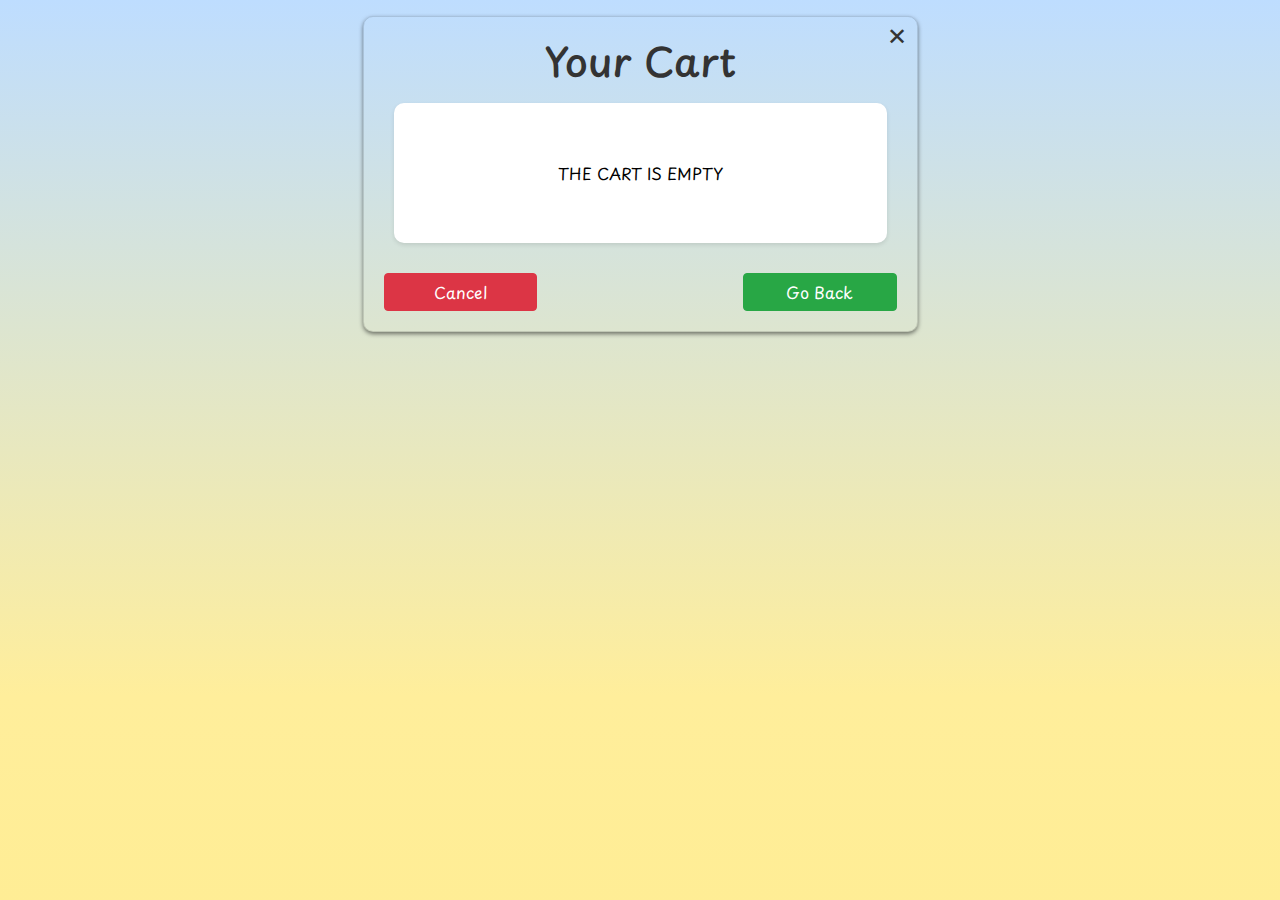
<file: cart.html>
<!DOCTYPE html>
<html>
<head>
    <title>Cart</title>
    <link rel="icon" type="image/png" href="https://cdn-icons-png.flaticon.com/128/939/939694.png">

    <meta charset="UTF-8">
    <meta name="viewport" content="width=device-width, initial-scale=1, user-scalable=no">
    <link rel="stylesheet" href="https://stackpath.bootstrapcdn.com/bootstrap/4.5.2/css/bootstrap.min.css">
    <link rel="stylesheet" href="https://cdnjs.cloudflare.com/ajax/libs/font-awesome/6.0.0-beta3/css/all.min.css">
    <link href="https://fonts.googleapis.com/css2?family=Playpen+Sans&display=swap" rel="stylesheet">
    <link rel="preconnect" href="https://fonts.googleapis.com">
    <link rel="preconnect" href="https://fonts.gstatic.com" crossorigin>

    <link rel="stylesheet" href="cart.css">
</head>
    <div id="loading-screen"></div>
<body>
<header>
    <div id="loader" class="loader"></div>
</header>
<div class="container">
    <form id="cart-form" class="card mt-3 mb-3">
        <h1 class="text-center">Your Cart</h1>
        <a href="products.html" id="close-button">✕</a>
        <div id="cart-items"></div>
        <div id="cart-total"></div>
        <div class="d-flex justify-content-between align-items-center">
            <a id="clear-cart-button" class="btn btn-danger">Cancel</a>
            <a href="#" id="checkout-button" class="btn btn-success"></a>
        </div>
    </form>
</div>
<script src="https://code.jquery.com/jquery-3.6.4.min.js"></script>
<script src="https://cdnjs.cloudflare.com/ajax/libs/popper.js/1.16.0/umd/popper.min.js"></script>
<script src="https://stackpath.bootstrapcdn.com/bootstrap/4.5.2/js/bootstrap.min.js"></script>
<script src="cart.js"></script>
</body>
</html>
</file>
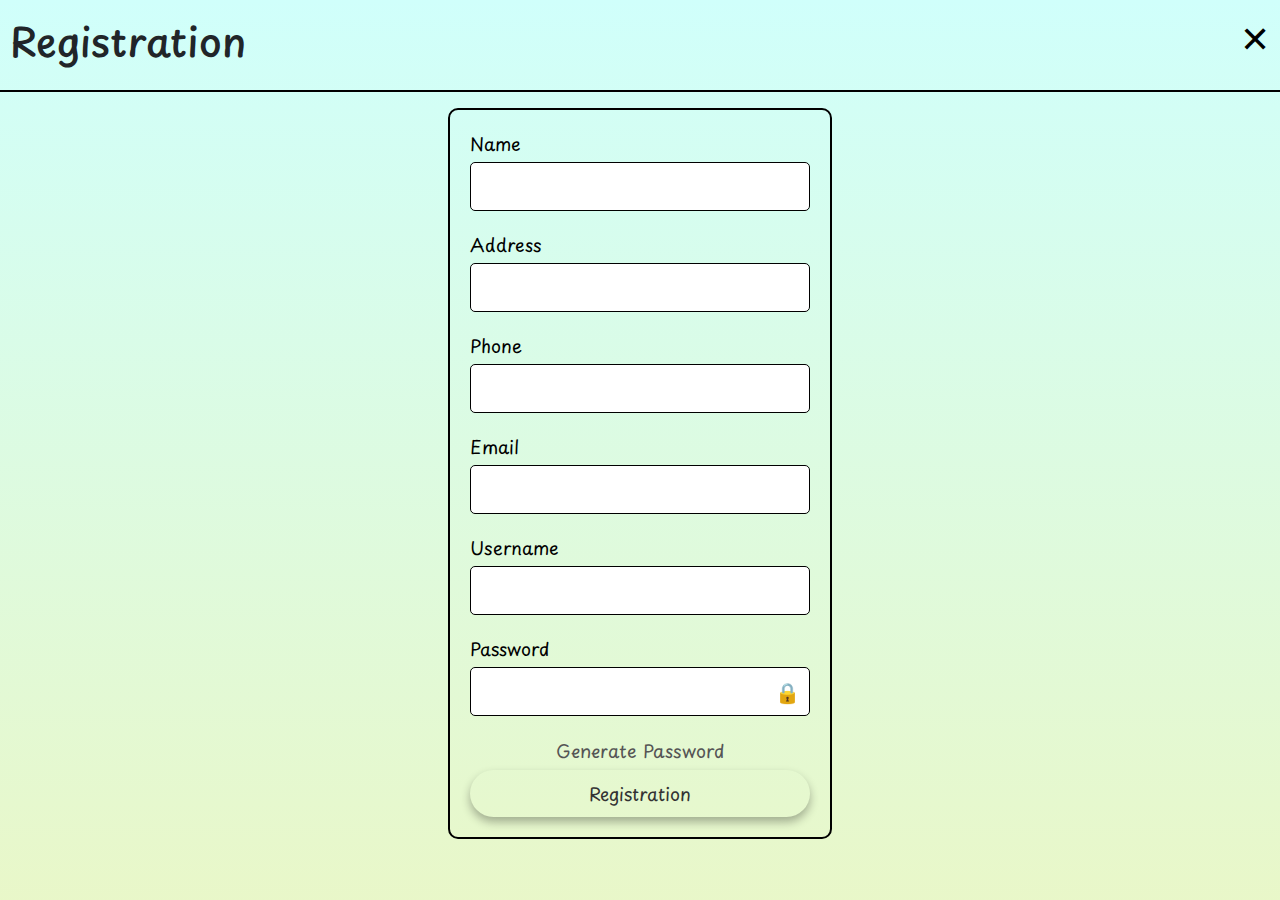
<file: regis.html>
<!DOCTYPE html>
<html>
<head>
    <title>Sign Up</title>
    <link rel="icon" type="image/png" href="https://cdn-icons-png.flaticon.com/128/939/939694.png">

    <meta charset="UTF-8">
    <meta name="viewport" content="width=device-width, initial-scale=1, user-scalable=no">
    <link rel="stylesheet" href="https://stackpath.bootstrapcdn.com/bootstrap/4.5.2/css/bootstrap.min.css">
    <link rel="stylesheet" href="https://cdnjs.cloudflare.com/ajax/libs/font-awesome/6.0.0-beta3/css/all.min.css">
    <link href="https://fonts.googleapis.com/css2?family=Playpen+Sans&display=swap" rel="stylesheet">
    <link rel="preconnect" href="https://fonts.googleapis.com">
    <link rel="preconnect" href="https://fonts.gstatic.com" crossorigin>

    <link rel="stylesheet" href="regis.css">
</head>
    <div id="loading-screen"></div>
<body>
<div class="main">
    <h1>Registration</h1>
    <a href="index.html"><p>✕</p></a>
</div>
<p class="line"></p>
<div class="regis">
    <div class="input-group-user">
        <div class="input-row">
            <label for="name">Name</label>
            <input type="text" id="name" name="name" required>
        </div>
        <div class="input-row">
            <label for="address">Address</label>
            <input type="text" id="address" name="address" required>
        </div>
    </div>
    <div class="input-group-user">
        <div class="input-row">
            <label for="phone">Phone</label>
            <input type="text" id="phone" name="phone" required>
        </div>
        <div class="input-row">
            <label for="email">Email</label>
            <input type="email" id="email" name="email" required>
        </div>
    </div>
    <div class="input-group-user">
        <div class="input-row">
            <label for="username">Username</label>
            <input type="text" id="username" name="username" required>
        </div>
        <div class="input-row">
            <label for="password">Password</label>
            <div class="password-input-container">
                <input type="password" id="password" name="password" required>
                <span id="togglePassword" onclick="togglePasswordVisibility()">🔒</span>
            </div>
            <button class="btn-a" type="button" onclick="generatePassword()">Generate Password</button>
        </div>
    </div>
    <button class="btn-b" type="button" onclick="validateForm()">Registration</button>
</div>
<script src="https://code.jquery.com/jquery-3.5.1.slim.min.js"></script>
<script src="https://cdnjs.cloudflare.com/ajax/libs/popper.js/1.16.0/umd/popper.min.js"></script>
<script src="https://stackpath.bootstrapcdn.com/bootstrap/4.5.2/js/bootstrap.min.js"></script>
<script src="regis.js"></script>
</body>
</html>
</file>
<file: cart.css>
body {
    font-family: 'Playpen Sans', cursive;
    color: #FFF;
    margin: 0;
    padding: 0;
    background: linear-gradient(to bottom, #BEDDFF, #FFEE9B, #FFEB86);
    background-size: 400% 400%;
    overflow-x: hidden;
}

#loading-screen {
    position: fixed;
    top: 0;
    left: 0;
    width: 100%;
    height: 100%;
    background-color: #FFF;
    z-index: 99999;
    display: flex;
    justify-content: center;
    align-items: center;
    opacity: 1;
    transition: opacity 0.5s ease-in-out;
}

.fade-out {
    opacity: 0 !important;
}

.container {
    display: flex;
    justify-content: center;
    align-items: center;
}

.card {
    box-shadow: 0 2px 4px rgba(0, 0, 0, 0.5);
    background-color: transparent;
    text-align: center;
}

.card, .remove-item-button::before {
    width: 50%;
}

.card, #cart-items {
    padding: 20px;
}

.card, #cart-items {
    border-radius: 10px;
}

h1, h4, p, #close-button, #cart-total {
    color: #333;
}

p {
    margin: 10px;
}

#close-button {
    top: 0;
    right: 10px;
    font-size: 24px;
    border-radius: 50%;
    text-decoration: none;
}

#close-button, .remove-item-button::before {
    position: absolute;
}

#close-button, .remove-item-button, #clear-cart-button {
    cursor: pointer;
}

#cart-items {
    background-color: #FFF;
    box-shadow: 0 2px 4px rgba(0, 0, 0, 0.1);
    transition: opacity 0.3s ease;
}

#cart-items, #cart-total {
    margin: 10px;
}

.remove-item-button {
    border: none;
    background: none;
    color: #980E00;
    position: relative;
    transition: transform 0.3s ease;
    user-select: none;
}

.remove-item-button::before {
    content: "";
    top: 0;
    left: 0;
    right: 0;
    bottom: 0;
    border-radius: 5px;
    margin: auto;
    opacity: 0;
    transition: opacity 0.5s ease, transform 0.3s ease;
    pointer-events: none;
}

.remove-item-button:hover {
    color: #FF0B00;
}

#cart-total {
    font-weight: bold;
    font-size: 18px;
}

.btn {
    position: relative;
    width: 30%;
}

@media screen and (max-width: 720px) {
    .card {
        width: 100%;
        padding: 10px;
    }

    .back-link {
        margin-bottom: 10px;
    }

    .remove-item-button {
        color: #FF0B00;
    }

    #clear-cart-button {
        transition: none;
    }

    #clear-cart-button, #clear-cart-button:hover {
        border: none;
    }

    #close-button {
        right: 10px;
    }

    .btn-success, .btn-danger {
        width: 50%;
        margin: 5px;
    }
}
</file>
<file: regis.css>
body {
    font-family: 'Playpen Sans', cursive;
    margin: 0;
    padding: 0;
    background: linear-gradient(to bottom, #D0FFFB, #FFF09B);
    background-size: 200% 200%;
}

#loading-screen {
    position: fixed;
    top: 0;
    left: 0;
    width: 100%;
    height: 100%;
    background-color: #FFF;
    z-index: 99999;
    display: flex;
    justify-content: center;
    align-items: center;
    opacity: 1;
    transition: opacity 0.5s ease-in-out;
}

.fade-out {
    opacity: 0 !important;
}

.main {
    display: flex;
    justify-content: space-between;
    align-items: center;
    text-align: center;
    margin: 10px;
}

.main a p {
    font-size: 36px;
    color: #000;
}

.main a {
    text-decoration: none;
}

.regis {
    display: block;
    justify-content: center;
    align-items: center;
    margin: auto;
    width: 30%;
    border: 2px solid #000;
    padding: 20px;
    border-radius: 10px;
    margin-bottom: 20px;
}

.input-group-user {
    display: flex;
    flex-direction: column;
}

.input-row {
    display: flex;
    flex-direction: column;
}

.input-row input {
    width: 100%;
    padding: 10px;
    border: 1px solid #000;
    border-radius: 5px;
}

input:focus {
    outline: none;
}

label {
    font-size: 18px;
    margin-bottom: 5px;
    color: #000;
}

input {
    padding: 10px;
    border: 1px solid #CCC;
    border-radius: 5px;
    margin-bottom: 20px;
    color: #000;
    font-size: 18px;
}

.password-input-container {
    position: relative;
}

#togglePassword {
    position: absolute;
    top: 50%;
    right: 10px;
    transform: translateY(-85%);
    cursor: pointer;
    user-select: none;
}

.btn-a {
    display: flex;
    margin: auto;
    font-size: 18px;
    border: none;
    background-color: transparent;
    color: #555;
}

.btn-a:focus {
    outline: none;
}

.btn-b {
    color: #333;
    font-size: 18px;
    display: flex;
    justify-content: center;
    align-items: center;
    text-align: center;
    margin: 5px 0 0 0 ;
    width: 100%;
    padding: 10px;
    border-radius: 50px;
    border: none;
    box-shadow: 0 5px 10px rgb(0, 0, 0, 0.3);
    background-color: transparent;
    transition: background-color 0.5s ease;
}

.btn-b:hover {
    background-color: #A3A3A3;
    color: #FFF;
}

.btn-b:focus {
    outline: none;
}

.line {
    width: 100%;
    border: 1px solid black;
}

.password-input-container span {
    font-size: 20px;
}

@media screen and (max-width: 720px) {
    .regis {
        width: 95%;
        margin: auto;
        margin-bottom: 10px;
    }

    h1, .main a p {
        font-size: 24px;
    }

    .btn-b:hover {
        background-color: transparent;
        color: #333;
    }
}
</file>
